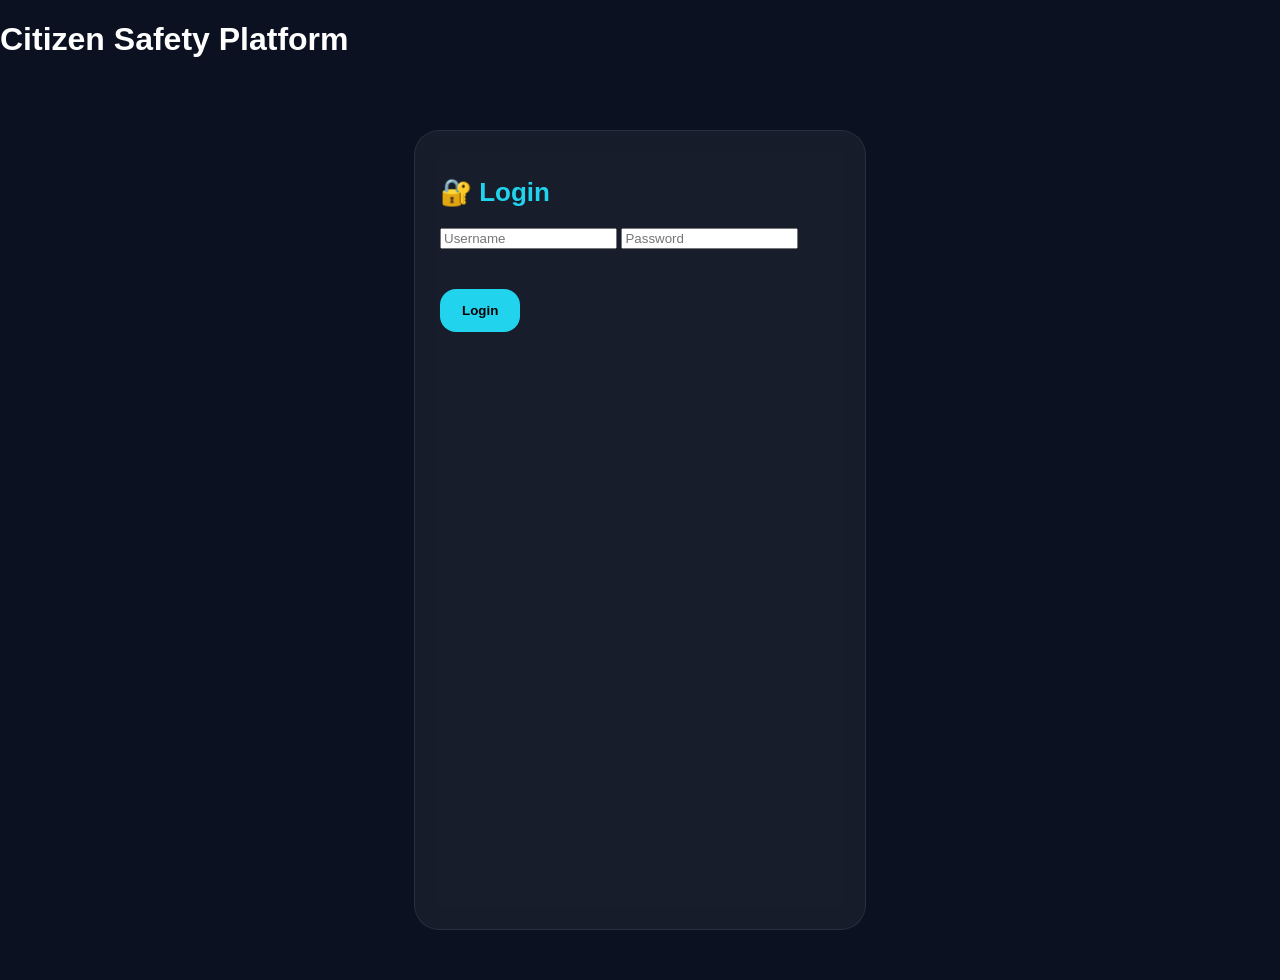
<file: login.html>
<!DOCTYPE html>
<html lang="en">

<head>

  <meta charset="UTF-8">

  <meta
    name="viewport"
    content="width=device-width, initial-scale=1.0"
  >

  <title>
    Login - Citizen Safety Platform
  </title>

  <!-- Google Fonts -->
  <link
    href="https://fonts.googleapis.com/css2?family=Roboto:wght@400;700&display=swap"
    rel="stylesheet"
  >

  <!-- Main CSS -->
  <link
    rel="stylesheet"
    href="style.css"
  >

</head>

<body>

  <!-- HEADER -->
  <header>

    <h1>
      Citizen Safety Platform
    </h1>

  </header>

  <!-- MAIN CONTENT -->
  <main>

    <div class="container">

      <div
        class="card glass"
        style="max-width:400px; margin: 50px auto;"
      >

        <h2 class="card-title">
          🔐 Login
        </h2>

        <!-- USERNAME -->
        <input
          type="text"
          id="username"
          placeholder="Username"
          style="margin-bottom:15px;"
        >

        <!-- PASSWORD -->
        <input
          type="password"
          id="password"
          placeholder="Password"
          style="margin-bottom:20px;"
        >

        <!-- BUTTON -->
        <button onclick="login()">
          Login
        </button>

        <!-- RESULT -->
        <div
          id="result"
          class="result-box"
          style="margin-top:20px;"
        >
        </div>

      </div>

    </div>

  </main>

  <!-- Scripts -->
  <script src="login.js"></script>

</body>

</html>
</file>
<file: style.css>
body {
    background: #0b1120;
    font-family: Arial, sans-serif;
    overflow-x: hidden;
    margin: 0;
    color: white;
  }
  
  /* Layout */
  .container {
    display: flex;
    min-height: 100vh;
  }
  
  /* Glass Effect */
  .glass {
    background: rgba(255,255,255,0.05);
    backdrop-filter: blur(12px);
    border: 1px solid rgba(255,255,255,0.08);
  }
  
  /* Sidebar */
  .sidebar {
    width: 260px;
    padding: 25px;
    display: flex;
    flex-direction: column;
    justify-content: space-between;
  }
  
  .logo {
    font-size: 30px;
    font-weight: bold;
    color: #22d3ee;
    margin-bottom: 40px;
  }
  
  .nav-links {
    display: flex;
    flex-direction: column;
    gap: 15px;
  }
  
  .sidebar-item {
    padding: 15px;
    border-radius: 14px;
    cursor: pointer;
    transition: 0.3s;
  }
  
  .sidebar-item:hover {
    background: rgba(0,255,255,0.12);
    transform: translateX(5px);
  }
  
  /* Main Content */
  .main-content {
    flex: 1;
    padding: 35px;
  }
  
  /* Topbar */
  .topbar {
    display: flex;
    justify-content: space-between;
    align-items: center;
    margin-bottom: 40px;
  }
  
  .topbar h1 {
    font-size: 40px;
    margin: 0;
  }
  
  .topbar p {
    color: #94a3b8;
  }
  
  /* User Card */
  .user-card {
    display: flex;
    align-items: center;
    gap: 10px;
    padding: 12px 18px;
    border-radius: 18px;
  }
  
  .user-card img {
    width: 45px;
    height: 45px;
    border-radius: 50%;
  }
  
  /* Stats Grid */
  .stats-grid {
    display: grid;
    grid-template-columns: repeat(auto-fit,minmax(220px,1fr));
    gap: 20px;
    margin-bottom: 40px;
  }
  
  .stat-card {
    padding: 25px;
    border-radius: 25px;
    transition: 0.3s;
  }
  
  .stat-card:hover {
    transform: translateY(-5px);
  }
  
  .stat-card h3 {
    color: #94a3b8;
    margin-bottom: 10px;
  }
  
  .stat-card p {
    font-size: 40px;
    font-weight: bold;
    margin: 0;
  }
  
  /* Colors */
  .cyan {
    color: #22d3ee;
  }
  
  .red {
    color: #f87171;
  }
  
  .green {
    color: #4ade80;
  }
  
  .yellow {
    color: #facc15;
  }
  
  /* Main Grid */
  .main-grid {
    display: grid;
    grid-template-columns: 2fr 1fr;
    gap: 25px;
  }
  
  /* Cards */
  .card {
    padding: 25px;
    border-radius: 25px;
  }
  
  .card-title {
    font-size: 26px;
    font-weight: bold;
    margin-bottom: 20px;
    color: #22d3ee;
  }
  
  /* Textarea */
  textarea {
    width: 100%;
    height: 160px;
    background: transparent;
    border: 1px solid rgba(34,211,238,0.2);
    border-radius: 18px;
    padding: 15px;
    color: white;
    resize: none;
    outline: none;
    font-size: 16px;
  }
  
  /* Buttons */
  button {
    margin-top: 20px;
    background: #22d3ee;
    color: black;
    border: none;
    padding: 14px 22px;
    border-radius: 16px;
    font-weight: bold;
    cursor: pointer;
    transition: 0.3s;
  }
  
  button:hover {
    background: #67e8f9;
  }
  
  /* Result Box */
  .result-box {
    margin-top: 20px;
    padding: 18px;
    border-radius: 16px;
    font-size: 18px;
    font-weight: bold;
    text-align: center;
  }
  
  /* Complaint Items */
  .complaint-item {
    background: rgba(255,255,255,0.05);
    padding: 18px;
    border-radius: 18px;
    margin-bottom: 15px;
    display: flex;
    justify-content: space-between;
    align-items: center;
  }
  
  /* Alert Box */
  .alert-box {
    padding: 18px;
    border-radius: 18px;
    margin-bottom: 15px;
  }
  
  .alert-red {
    background: rgba(239,68,68,0.1);
    border: 1px solid rgba(239,68,68,0.2);
  }
  
  .alert-yellow {
    background: rgba(250,204,21,0.1);
    border: 1px solid rgba(250,204,21,0.2);
  }
  
  /* Responsive */
  @media(max-width: 1000px) {
  
    .main-grid {
      grid-template-columns: 1fr;
    }
  
    .sidebar {
      display: none;
    }
  
    .topbar {
      flex-direction: column;
      align-items: flex-start;
      gap: 20px;
    }
  
  }
</file>
